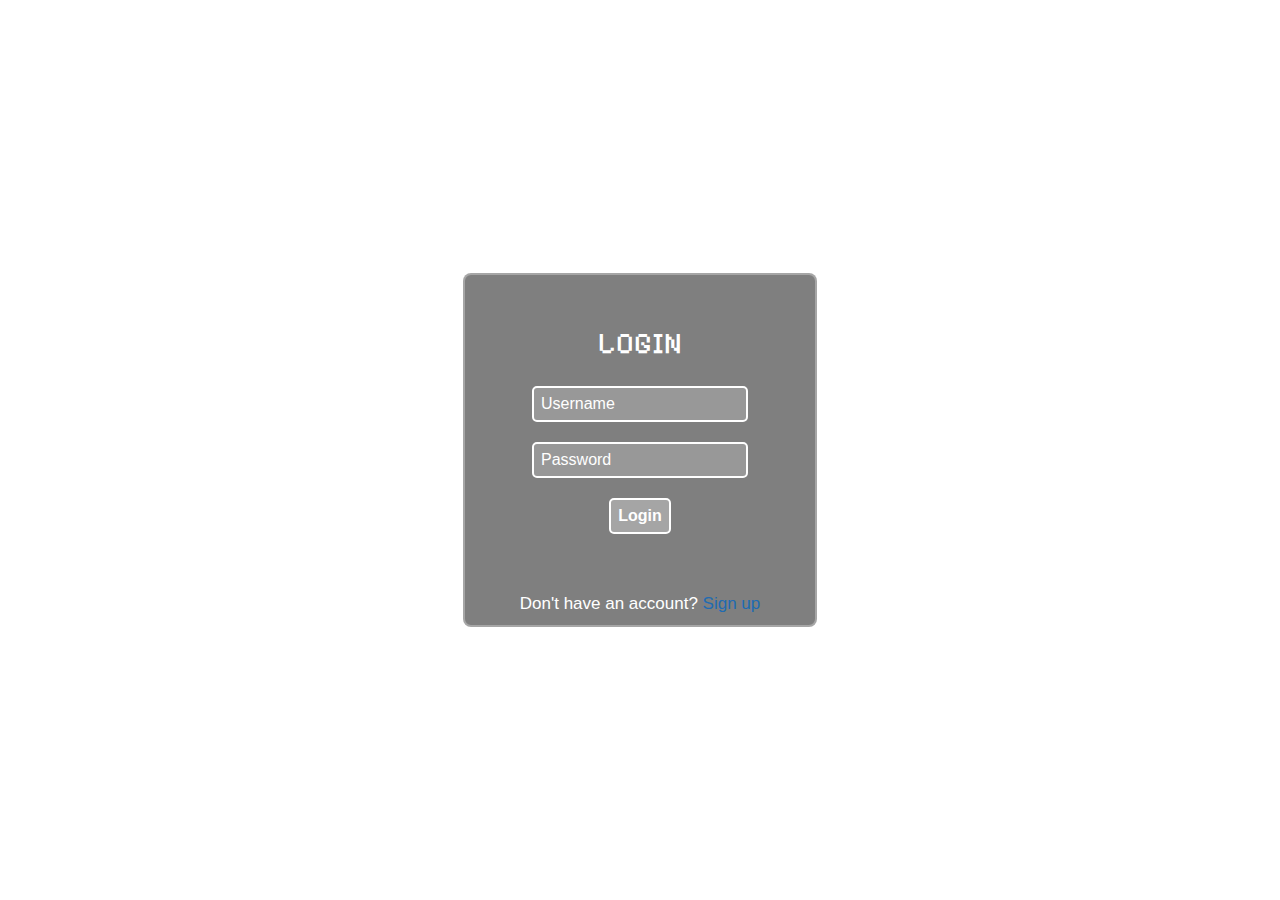
<file: LoginPage.html>
<!DOCTYPE html>
<html lang="en">

<head>
    <meta charset="UTF-8">
    <meta name="viewport" content="width=device-width, initial-scale=1.0">
    <title>Login Page</title>
    <style>
        @import url('https://fonts.googleapis.com/css2?family=Pixelify+Sans:wght@400..700&display=swap');

        * {
            margin: 0;
            padding: 0;
        }

        html {
            background-image: url('https://media3.giphy.com/media/v1.Y2lkPTc5MGI3NjExdmY3ZzNsYm05Ynh0NTUxb2w5czRxcTh1ZWplNzV1bzl5NnlqMHJvbSZlcD12MV9pbnRlcm5hbF9naWZfYnlfaWQmY3Q9Zw/pWhWtKdqwOAco/giphy.webp');
            background-size: cover;
            background-position: center;
            background-repeat: no-repeat;
            font-family: Arial, sans-serif;
        }

        .login {
            display: flex;
            align-items: center;
            justify-content: center;
            height: 100vh;
        }

        .usernameNpass1 {
            border: 2px solid rgba(255, 255, 255, 0.3);
            border-radius: 8px;
            width: 350px;
            height: 350px;
            background-color: rgba(0, 0, 0, 0.5);
            color: white;
            transition: transform 0.3s ease, background-color 0.3s ease;

        }

        .usernameNpass1:hover {
            background-color: rgba(0, 0, 0, 0.7);
            transform: scale(1.02);
        }

        .usernameNpass2 {
            margin: 50px;
            font-family: "Pixelify Sans", system-ui;
            font-size: 30px;
            text-align: center;
        }

        .usernameNpass2 form {
            margin: 15px;
        }

        input[type="text"],
        input[type="password"] {
            width: 90%;
            padding: 7px;
            margin: 10px 0;
            border: 2px solid white;
            border-radius: 5px;
            font-size: 16px;
            background-color: rgba(255, 255, 255, 0.2);
            color: white;
        }

        input[type="text"]::placeholder,
        input[type="password"]::placeholder {
            color: white;
        }

        input[type="submit"] {
            background-color: rgba(255, 255, 255, 0.3);
            cursor: pointer;
            font-weight: bold;
            padding: 7px;
            margin: 10px 0;
            border: 2px solid white;
            border-radius: 5px;
            font-size: 16px;
            color: white;
        }

        input[type="submit"]:hover {
            background-color: rgba(255, 255, 255, 0.5);
        }

        .usernameNpass1 .signup {
            text-align: center;
            margin: 20px;
            font-size: 17px;
        }

        .usernameNpass1 .signup a {
            text-decoration: none;
            color: rgb(32, 107, 178);
        }

        .usernameNpass1 .signup a:active {
            color: rgb(0, 24, 178);
        }
    </style>
</head>

<body>
    <div class="login">
        <div class="usernameNpass1">
            <div class="usernameNpass2">
                LOGIN
                <div class="form">
                    <form action="" method="post" onsubmit="loginUser(event)">
                        <input type="text" placeholder="Username" name="Username" id="Username">
                        <input type="password" placeholder="Password" name="Password" id="Password">
                        <input type="submit" value="Login">
                    </form>
                </div>
            </div>
            <div class="signup">
                Don't have an account? <a href="SignUpPage.html">Sign up</a>
            </div>
        </div>
    </div>
    <script>
        async function loginUser(event) {
            event.preventDefault();
            const username = document.getElementById('Username').value;
            const password = document.getElementById('Password').value;

            try {
                const response = await fetch('http://localhost/project/login.php', {
                    method: 'POST',
                    headers: { 'Content-Type': 'application/x-www-form-urlencoded' },
                    body: `username=${username}&password=${password}`
                });

                const message = await response.text(); 

                if (message === 'Login successful') {
                    alert(message); 
                    window.location.href = 'http://localhost:8000'; 
                } else {
                    alert(message);
                }
            } catch (error) {
                console.error('Login error:', error);
            }
        }
    </script>
</body>

</html>
</file>
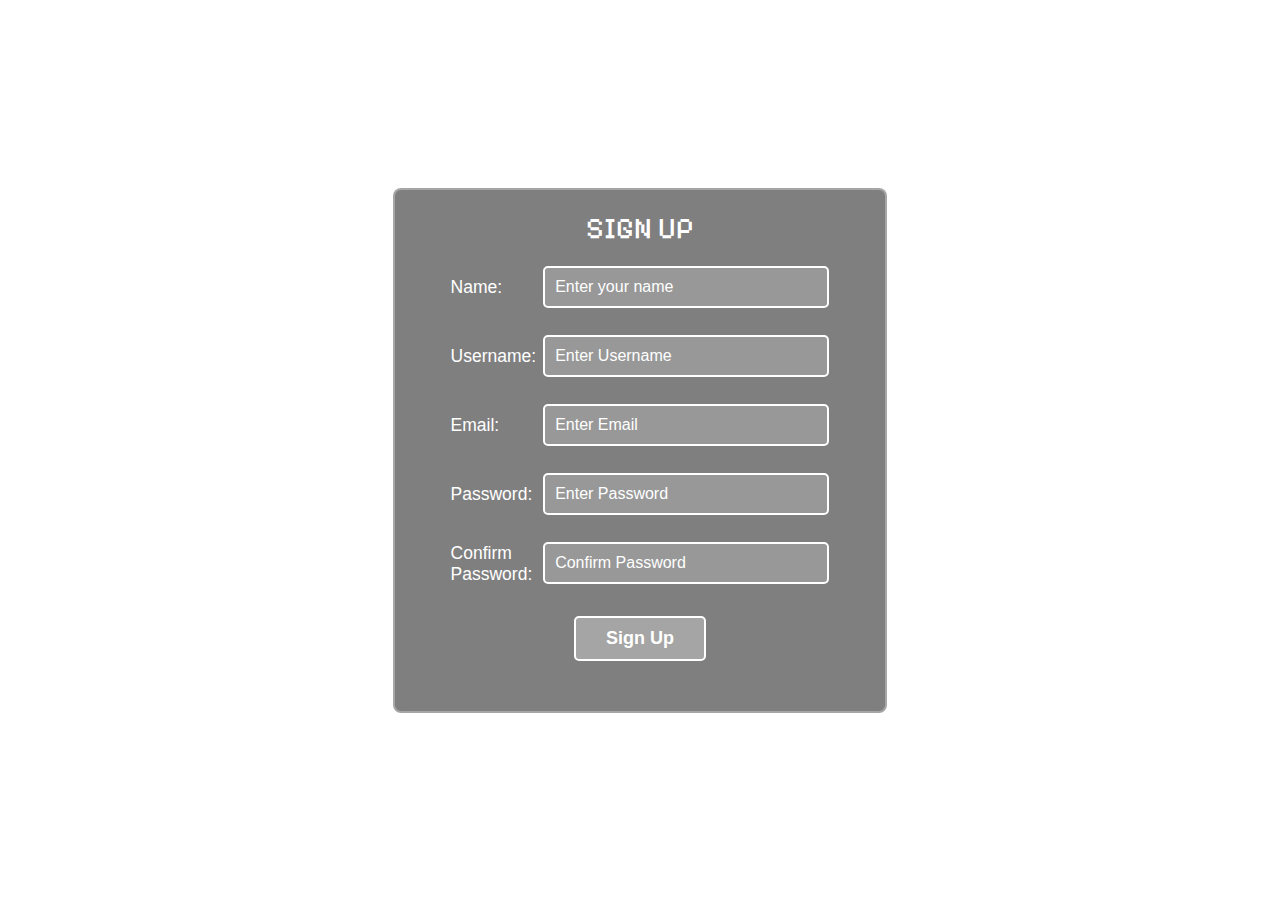
<file: SignUpPage.html>
<!DOCTYPE html>
<html lang="en">

<head>
    <meta charset="UTF-8">
    <meta name="viewport" content="width=device-width, initial-scale=1.0">
    <title>SignUp Page</title>
    <style>
        @import url('https://fonts.googleapis.com/css2?family=Pixelify+Sans:wght@400..700&display=swap');

        * {
            margin: 0;
            padding: 0;
        }

        html {
            background-image: url('https://media3.giphy.com/media/v1.Y2lkPTc5MGI3NjExdmY3ZzNsYm05Ynh0NTUxb2w5czRxcTh1ZWplNzV1bzl5NnlqMHJvbSZlcD12MV9pbnRlcm5hbF9naWZfYnlfaWQmY3Q9Zw/pWhWtKdqwOAco/giphy.webp');
            background-size: cover;
            background-position: center;
            background-repeat: no-repeat;
            font-family: Arial, sans-serif;
        }

        .signup {
            display: flex;
            align-items: center;
            justify-content: center;
            height: 100vh;
        }

        .signup1 {
            border: 2px solid rgba(255, 255, 255, 0.3);
            border-radius: 8px;
            width: 450px;
            padding: 20px;
            background-color: rgba(0, 0, 0, 0.5);
            color: white;
            transition: transform 0.3s ease, background-color 0.3s ease;
        }

        .signup1:hover {
            background-color: rgba(0, 0, 0, 0.7);
            transform: scale(1.02);
        }

        .signup2 {
            margin-bottom: 20px;
            font-family: "Pixelify Sans", system-ui;
            font-size: 30px;
            text-align: center;
        }

        .form {
            display: flex;
            flex-direction: column;
            align-items: center;
        }

        .form-group {
            display: flex;
            align-items: center;
            justify-content: center;
            width: 100%;
            margin-bottom: 25px;
            position: relative;
        }

        input {
            width: 70%;
            margin-bottom: 2px;
        }

        label {
            width: 30%;
            font-size: 17.5px;
        }

        input[type="text"],
        input[type="password"],
        input[type="email"] {
            width: 85%;
            padding: 10px;
            border: 2px solid white;
            border-radius: 5px;
            font-size: 16px;
            background-color: rgba(255, 255, 255, 0.2);
            color: white;
        }

        input::placeholder {
            color: white;
        }

        .error {
            color: rgb(247, 7, 7);
            font-size: 10px;
            margin-top: 5px;
            position: absolute;
            bottom: -22px;
            left: 25%;
            width: 70%;
        }

        input[type="submit"] {
            background-color: rgba(255, 255, 255, 0.3);
            cursor: pointer;
            font-weight: bold;
            padding: 10px;
            margin: 30px auto;
            border: 2px solid white;
            display: block;
            border-radius: 5px;
            font-size: 18px;
            color: white;
            width: 35%;
        }

        input[type="submit"]:hover {
            background-color: rgba(255, 255, 255, 0.5);
        }
    </style>
</head>

<body>
    <div class="signup">
        <div class="signup1">
            <div class="signup2">
                SIGN UP
            </div>
            <div class="form">
                <form action="signup_process.php" name="signupform" method="post" onsubmit="return (validate());">
                    <div class="form-group">
                        <label for="Name">Name:</label>
                        <input type="text" placeholder="Enter your name" name="Name" id="Name" required>
                    </div>

                    <div class="form-group">
                        <label for="Username">Username:</label>
                        <input type="text" placeholder="Enter Username" name="Username" id="Username" required>
                    </div>

                    <div class="form-group">
                        <label for="Email">Email:</label>
                        <input type="email" placeholder="Enter Email" name="Email" id="Email" required>
                    </div>

                    <div class="form-group">
                        <label for="Password">Password:</label>
                        <input type="password" placeholder="Enter Password" name="Password" id="Password" required>
                        <div id="passwordErr" class="error"></div>
                    </div>

                    <div class="form-group">
                        <label for="ConfirmPassword">Confirm Password:</label>
                        <input type="password" placeholder="Confirm Password" name="ConfirmPassword"
                            id="ConfirmPassword" required>
                        <div id="confirmPasswordErr" class="error"></div>
                    </div>
                    <input type="submit" value="Sign Up">
                </form>
            </div>
        </div>
    </div>
    <script>
        function displayErr(elementId, message) {
            var errorElement = document.getElementById(elementId);
            errorElement.innerHTML = message;
        }

        function clearErr() {
            document.getElementById("passwordErr").innerHTML = "";
            document.getElementById("confirmPasswordErr").innerHTML = "";
        }
        function validate() {
            clearErr();
            var pass = document.getElementById("Password").value;
            var cpass = document.getElementById("ConfirmPassword").value;
            if (pass.length < 6) {
                displayErr("passwordErr", "Password is too short!");
                return false;
            }
            if (pass != cpass) {
                displayErr("confirmPasswordErr", "Passwords do not match!");
                return false;
            }
            const hasUpperCase = /[A-Z]/.test(pass);
            const hasNumber = /\d/.test(pass);
            const hasSpecialChar = /[-,.!@#$%^&*]/.test(pass);
            if (!(hasNumber && hasSpecialChar && hasUpperCase)) {
                displayErr("passwordErr", "Password must contain at least one uppercase letter, one number, and one special character.");
                return false;
            }
            return true;
        }
    </script>
</body>

</html>
</file>
